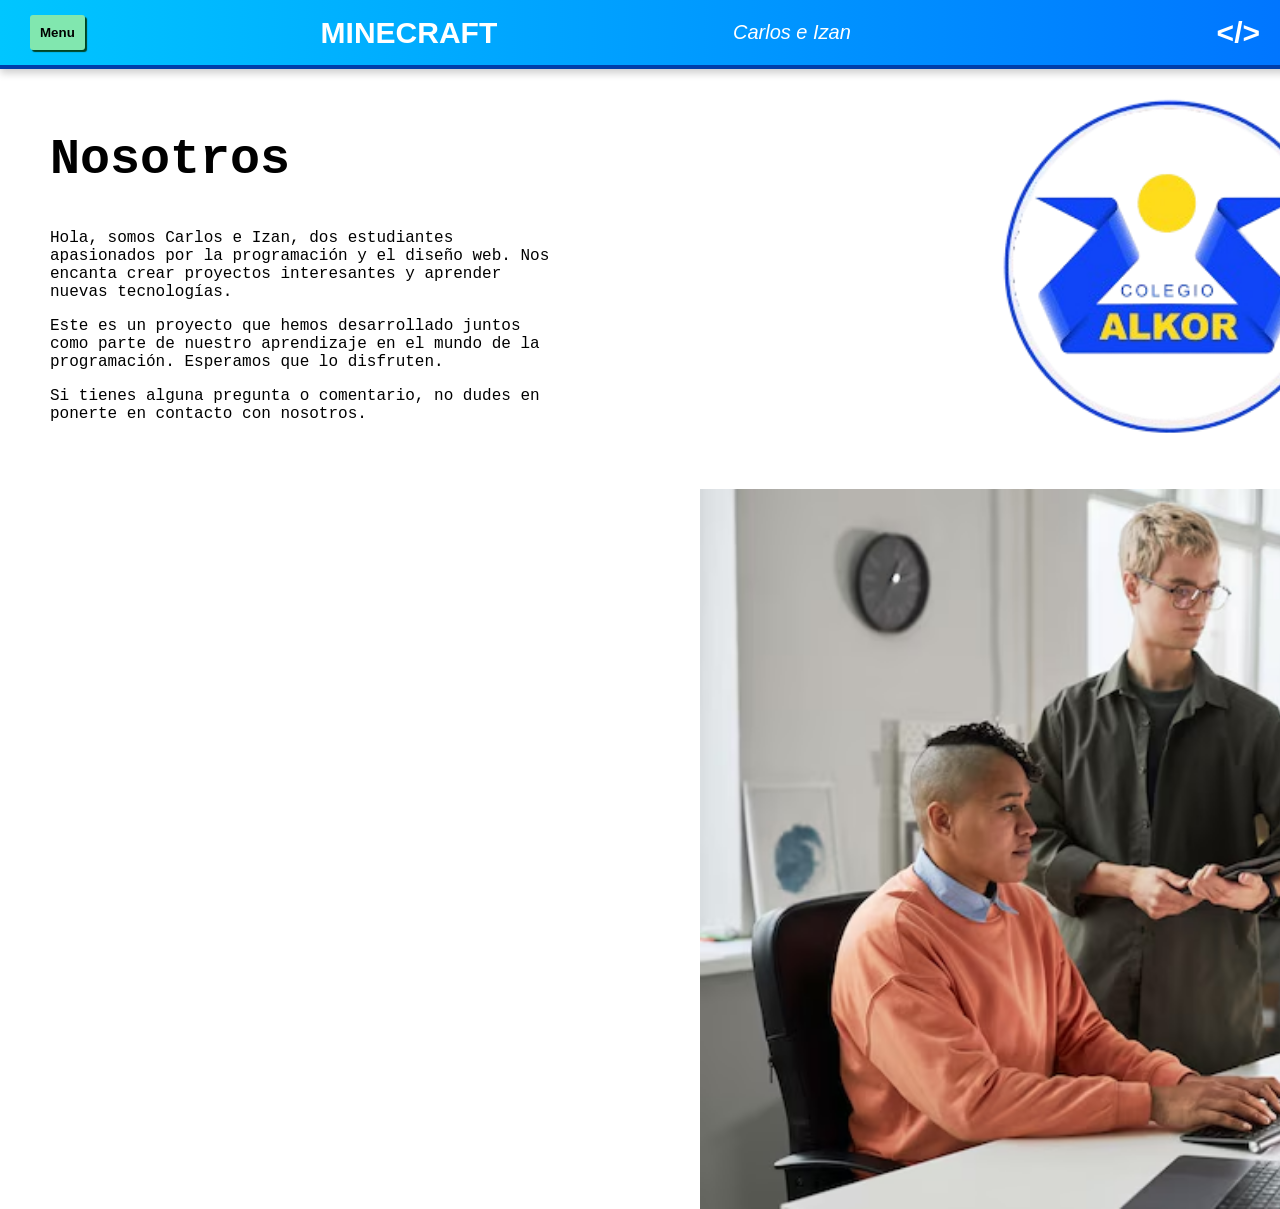
<file: nos.html>
<!DOCTYPE html>
<html lang="en">
<head>
    <meta charset="UTF-8">
    <meta name="viewport" content="width=device-width, initial-scale=1.0">
    <title>Nosotros - Portal</title>
    <link rel="stylesheet" href="nos.css">
</head>
<body>
    <header class="encabezado">
        <button class="btn-menu" onclick="accion()">Menu</button>
        <div class="titulo">MINECRAFT</div>
        <div class="autores">Carlos e Izan</div>
        <div class="codigo">&lt;/&gt;</div>
    </header>
    <nav class="oculto">
        <a href="../index.html" target="_blank" class="nav-enlace desaparece"><b>Inicio</b></a>
        <a href="/m/nos.html" target="_blank" class="nav-enlace desaparece"><b>Nosotros</b></a>
        <a href="ser.html" target="_blank" class="nav-enlace desaparece"><b>Servicios</b></a>
        
    </nav>

    <section class="nosotros">
        <div class="container">
            <h1 id="noss">Nosotros</h1>
            <p>Hola, somos Carlos e Izan, dos estudiantes apasionados por la programación y el diseño web. Nos encanta crear proyectos interesantes y aprender nuevas tecnologías.</p>
            <p>Este es un proyecto que hemos desarrollado juntos como parte de nuestro aprendizaje en el mundo de la programación. Esperamos que lo disfruten.</p>
            <p>Si tienes alguna pregunta o comentario, no dudes en ponerte en contacto con nosotros.</p>
        </div>
        <div class="img">
            <img src="nosotros.png" alt="Nosotros" class="img-nosotros">
        </div>
    </section>

    <div class="personas">
        <img src="personas.jpg" alt="Personas">
    </div>

    <script>
        function accion() {
        const nav = document.querySelector("nav");
        nav.classList.toggle("oculto");
    }
    </script>
</body>
</html>
</file>
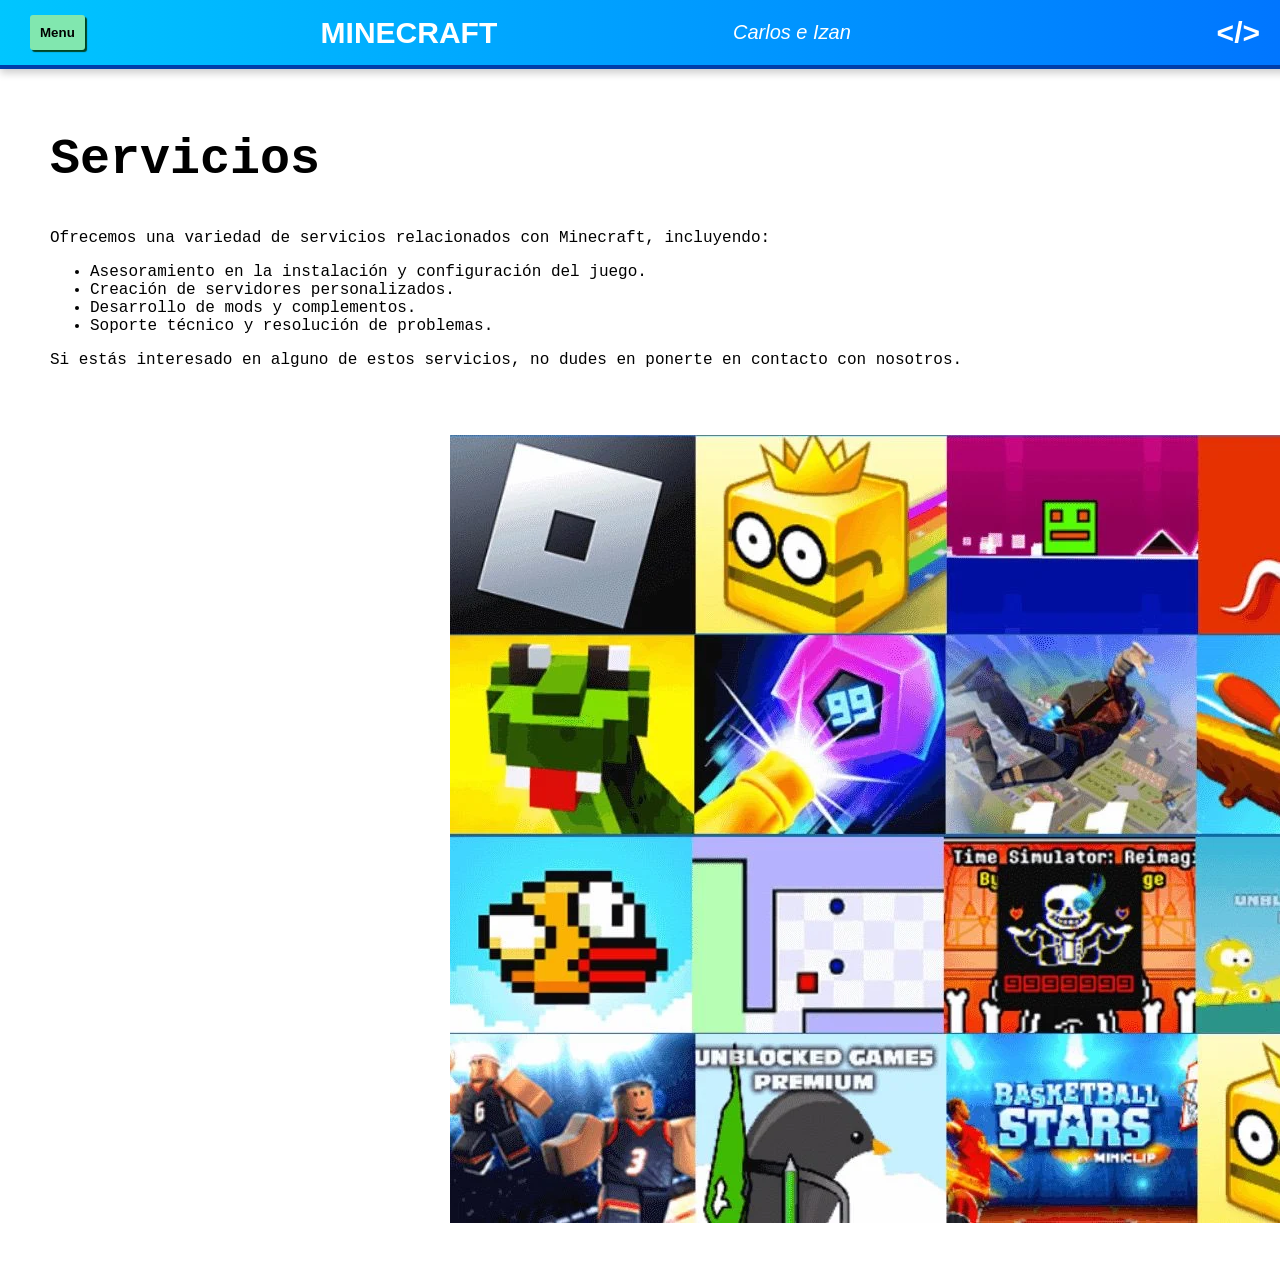
<file: ser.html>
<!DOCTYPE html>
<html lang="en">
<head>
    <meta charset="UTF-8">
    <meta name="viewport" content="width=device-width, initial-scale=1.0">
    <title>Servicios - Portal</title>
    <link rel="stylesheet" href="ser.css">
</head>
<body>
    <header class="encabezado">
        <button class="btn-menu" onclick="accion()">Menu</button>
        <div class="titulo">MINECRAFT</div>
        <div class="autores">Carlos e Izan</div>
        <div class="codigo">&lt;/&gt;</div>
    </header>
    <nav class="oculto">
        <a href="../index.html" target="_blank" class="nav-enlace desaparece"><b>Inicio</b></a>
        <a href="/m/nos.html" target="_blank" class="nav-enlace desaparece"><b>Nosotros</b></a>
        <a href="ser.html" class="nav-enlace desaparece"><b>Servicios</b></a>
        
    </nav>
    <script>
        function accion() {
        const nav = document.querySelector("nav");
        nav.classList.toggle("oculto");
    }
    </script>
    <section class="servicios">
        <div class="container">
            <h1 id="ser">Servicios</h1>
            <p>Ofrecemos una variedad de servicios relacionados con Minecraft, incluyendo:</p>
            <ul>
                <li>Asesoramiento en la instalación y configuración del juego.</li>
                <li>Creación de servidores personalizados.</li>
                <li>Desarrollo de mods y complementos.</li>
                <li>Soporte técnico y resolución de problemas.</li>
            </ul>
            <p>Si estás interesado en alguno de estos servicios, no dudes en ponerte en contacto con nosotros.</p>
        </div>
    </section>
    <div id="img">
        <img src="juegos.jpg" alt="Juegos unbloced" class="img-juegos">
    </div>
</body>
</html>
</file>
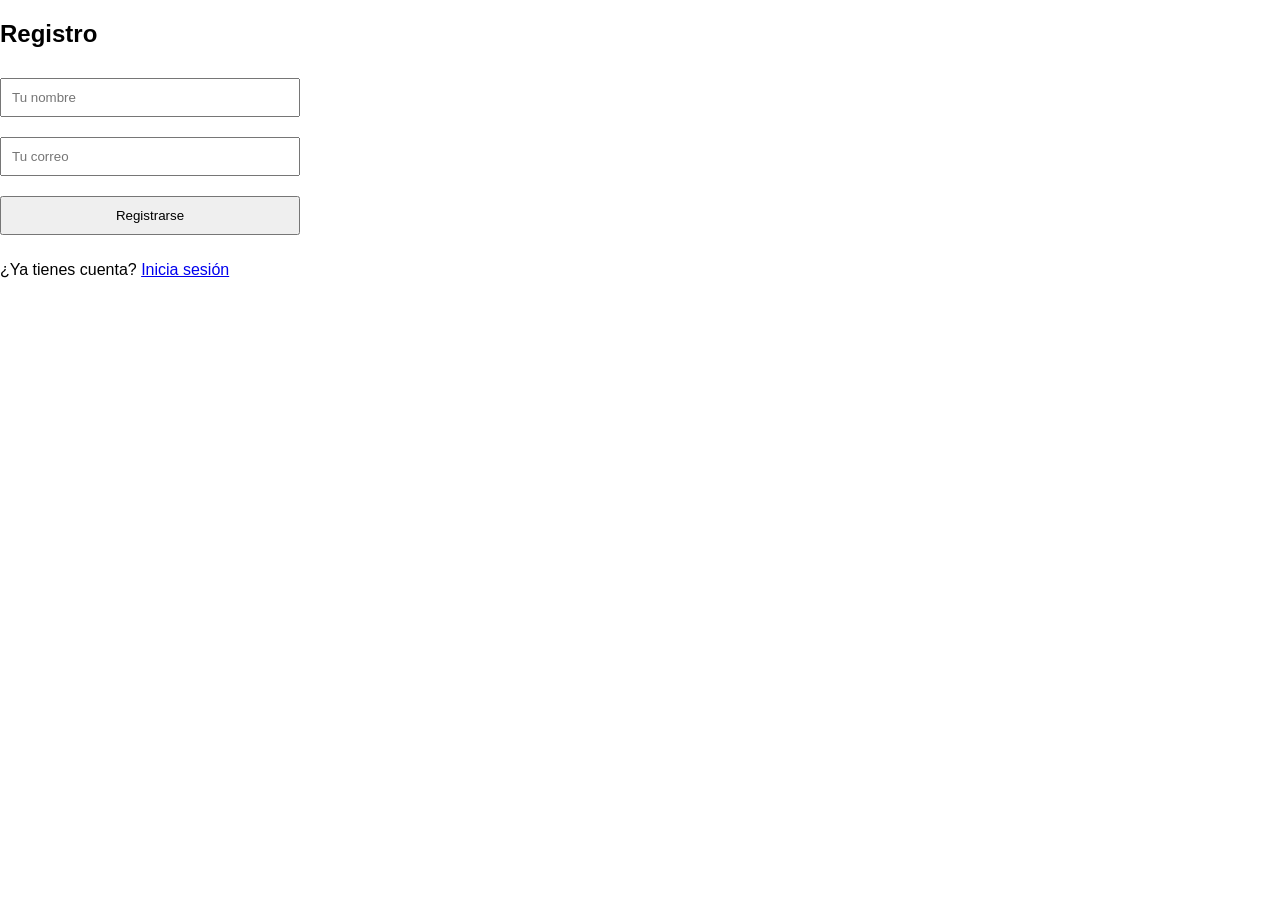
<file: signup.html>
<!DOCTYPE html>
<html lang="es">
<head>
  <meta charset="UTF-8">
  <title>Signup</title>
  <link rel="stylesheet" href="style.css">
</head>
<body>
  <h2>Registro</h2>
  <form action="/registro" method="POST">
    <input type="text" name="nombre" placeholder="Tu nombre" required>
    <input type="email" name="email" placeholder="Tu correo" required>
    <button type="submit">Registrarse</button>
</form>
  <p>¿Ya tienes cuenta? <a href="/">Inicia sesión</a></p>
</body>
</html>
</file>
<file: nos.css>
body {
    margin: 0;
    font-family: 'Segoe UI', Tahoma, Geneva, Verdana, sans-serif;
    background-color: #ffff;
}

.encabezado {
   
    /* Mantiene el encabezado fijo en la parte superior */
    top: 0;
    width: 100%;
    /* El encabezado cubre todo el ancho */
    z-index: 1000;
    /* Se mantiene por encima de otros elementos */
    display: flex;
    justify-content: space-between;
    align-items: center;
    padding: 15px 30px;
    background: linear-gradient(to right, #00c6ff, #0072ff);
    color: white;
    border-bottom: 4px solid #003eaa;
    box-shadow: 0 4px 8px rgba(0, 0, 0, 0.2);
}
.oculto {
    display: flex;
}
nav.oculto {
    max-height: 0; /* Oculto */
}

nav:not(.oculto) {
    max-height: 500px; /* Ajusta este valor según el contenido del menú */
    opacity: 1;
    visibility: visible;
}
nav{
    margin-top: auto;
    background: #06202B;
    padding: 10px;
    display: flex;
    justify-content: space-around;
    align-items: center;
    max-height: 0;
    opacity: 0;
    visibility: hidden;
    overflow: hidden;
    transition: max-height 0.5s ease-out, opacity 0.2s ease-out, visibility 0.3s ease-out;
}
.nav-enlace{
    text-decoration: none;
    color: #ffffff;
    font-size: 18px;
    padding: 5px;
}
.desaparecer {
    display: none;
}

.btn-menu {
    background: #81E7AF;
    padding: 10px;
    border-radius: 3px;
    box-shadow: #004424 2px 2px 1px;
    color: #000000;
    font-weight: bold;
    font-family: 'lato', sans-serif;
    border: none;
}

.titulo {
    font-weight: bold;
    font-size: 30px;
    text-transform: uppercase;
}

.autores {
    font-size: 20px;
    font-style: italic;
    padding-right: 130px;
}

.codigo {
    font-size: 30px;
    font-weight: bold;
    padding-right: 50px;
}


/* Texto */

.nosotros {
    display: flex;
    font-family: 'Courier New', Courier, monospace;
    margin-left: 50px;
}

#noss{
    font-size: 50px;
    font-weight: bold;
}

.img {
    display: flex;
    justify-content: center;
    margin-left: 500px;
}

.personas {
    display: flex;
    justify-content: center;
    margin-left: 700px;
    margin-top: 50px;
    width: 1080px;
    height: 720px;
}
</file>
<file: ser.css>
body {
    margin: 0;
    font-family: 'Segoe UI', Tahoma, Geneva, Verdana, sans-serif;
    background-color: #ffff;
}

.encabezado {
   
    /* Mantiene el encabezado fijo en la parte superior */
    top: 0;
    width: 100%;
    /* El encabezado cubre todo el ancho */
    z-index: 1000;
    /* Se mantiene por encima de otros elementos */
    display: flex;
    justify-content: space-between;
    align-items: center;
    padding: 15px 30px;
    background: linear-gradient(to right, #00c6ff, #0072ff);
    color: white;
    border-bottom: 4px solid #003eaa;
    box-shadow: 0 4px 8px rgba(0, 0, 0, 0.2);
}
.oculto {
    display: flex;
}
nav.oculto {
    max-height: 0; /* Oculto */
}

nav:not(.oculto) {
    max-height: 500px; /* Ajusta este valor según el contenido del menú */
    opacity: 1;
    visibility: visible;
}
nav{
    margin-top: auto;
    background: #06202B;
    padding: 10px;
    display: flex;
    justify-content: space-around;
    align-items: center;
    max-height: 0;
    opacity: 0;
    visibility: hidden;
    overflow: hidden;
    transition: max-height 0.5s ease-out, opacity 0.2s ease-out, visibility 0.3s ease-out;
}
.nav-enlace{
    text-decoration: none;
    color: #ffffff;
    font-size: 18px;
    padding: 5px;
}
.desaparecer {
    display: none;
}

.btn-menu {
    background: #81E7AF;
    padding: 10px;
    border-radius: 3px;
    box-shadow: #004424 2px 2px 1px;
    color: #000000;
    font-weight: bold;
    font-family: 'lato', sans-serif;
    border: none;
}

.titulo {
    font-weight: bold;
    font-size: 30px;
    text-transform: uppercase;
}

.autores {
    font-size: 20px;
    font-style: italic;
    padding-right: 130px;
}

.codigo {
    font-size: 30px;
    font-weight: bold;
    padding-right: 50px;
}



/* .codigo {}
 */

 .servicios {
    display: flex;
    font-family: 'Courier New', Courier, monospace;
    margin-left: 50px;
}

#ser{
    font-size: 50px;
    font-weight: bold;
}

.img-juegos{
    margin: 50px 450px;

}
</file>
<file: style.css>
body {
    margin: 0;
    font-family: 'Segoe UI', Tahoma, Geneva, Verdana, sans-serif;
    background-color: #ffff;
}


form {
    display: flex;
    flex-direction: column;
    max-width: 300px;
  }
  input, button {
    margin: 10px 0;
    padding: 10px;
  }

.encabezado {
   
    /* Mantiene el encabezado fijo en la parte superior */
    top: 0;
    width: 100%;
    /* El encabezado cubre todo el ancho */
    z-index: 1000;
    /* Se mantiene por encima de otros elementos */
    display: flex;
    justify-content: space-between;
    align-items: center;
    padding: 15px 30px;
    background: linear-gradient(to right, #00c6ff, #0072ff);
    color: white;
    border-bottom: 4px solid #003eaa;
    box-shadow: 0 4px 8px rgba(0, 0, 0, 0.2);
}
.oculto {
    display: flex;
}
nav.oculto {
    max-height: 0; /* Oculto */
}

nav:not(.oculto) {
    max-height: 500px; /* Ajusta este valor según el contenido del menú */
    opacity: 1;
    visibility: visible;
}
nav{
    margin-top: auto;
    background: #06202B;
    padding: 10px;
    display: flex;
    justify-content: space-around;
    align-items: center;
    max-height: 0;
    opacity: 0;
    visibility: hidden;
    overflow: hidden;
    transition: max-height 0.5s ease-out, opacity 0.2s ease-out, visibility 0.3s ease-out;
}
.nav-enlace{
    text-decoration: none;
    color: #ffffff;
    font-size: 18px;
    padding: 5px;
}
.desaparecer {
    display: none;
}

.btn-menu {
    background: #81E7AF;
    padding: 10px;
    border-radius: 3px;
    box-shadow: #004424 2px 2px 1px;
    color: #000000;
    font-weight: bold;
    font-family: 'lato', sans-serif;
    border: none;
    margin-left: 60px;
}

.titulo {
    font-weight: bold;
    font-size: 30px;
    text-transform: uppercase;
}

.autores {
    font-size: 20px;
    font-style: italic;
    padding-right: 130px;
}

.codigo {
    font-size: 30px;
    font-weight: bold;
    padding-right: 50px;
}

.minecraft-logo {
    text-align: center;
    margin-top: 50px;
    border-radius: 40px;
}

.minecraft-logo img {
    width: 500px;
    /* ajusta el tamaño según lo que quieras */
    height: auto;
}

.minecraft-logo p {
    font-family: 'Press Start 2P', cursive;
    font-size: 36px;
    color: #2e7d32;
    text-shadow: 2px 2px #000;
    margin-top: 15px;
}

.boton-skins {
    text-align: center;
    margin-top: 40px;
}

.boton-skins a {
    background-color: #4CAF50;
    color: white;
    padding: 15px 30px;
    text-decoration: none;
    font-size: 20px;
    border-radius: 10px;
    font-family: 'Press Start 2P', cursive;
    box-shadow: 3px 3px 0 #222;
    transition: transform 0.2s, box-shadow 0.2s;
}

.boton-skins a:hover {
    transform: translateY(-3px);
    box-shadow: 5px 5px 0 #000;
}

.boton-doc {
    text-align: center;
    margin-top: 50px;
}

.boton-doc a {
    background-color: #000;
    color: white;
    padding: 14px 28px;
    font-size: 18px;
    border-radius: 8px;
    text-decoration: none;
    font-family: 'Segoe UI', Tahoma, Geneva, Verdana, sans-serif;
    box-shadow: 2px 2px 6px rgba(0, 0, 0, 0.4);
    transition: background-color 0.2s ease;
}

.boton-doc a:hover {
    background-color: #222;
}

.calculadora-cientifica {
    width: 300px;
    margin: 60px auto;
    padding: 20px;
    background-color: #f3f3f3;
    border-radius: 15px;
    box-shadow: 0 0 15px rgba(0, 0, 0, 0.3);
    font-family: 'Segoe UI', sans-serif;
}

.calculadora-cientifica #display {
    width: 100%;
    padding: 15px;
    padding-left: 0px;
    padding-right: 0px;
    font-size: 20px;
    text-align: right;
    margin-bottom: 15px;
    border: none;
    border-radius: 8px;
    background-color: #fff;
    box-shadow: inset 0 0 5px #ccc;
}

.calculadora-cientifica .fila {
    display: flex;
    gap: 10px;
    margin-bottom: 10px;
}

.calculadora-cientifica button {
    flex: 1;
    padding: 12px;
    font-size: 16px;
    background-color: #007bff;
    color: white;
    border: none;
    border-radius: 8px;
    cursor: pointer;
    transition: background-color 0.2s;
}

.calculadora-cientifica button:hover {
    background-color: #0056b3;
}

hr{
    height: 5px;
    background: rgb(0, 195, 255);
}

.biblioteca{
    justify-content: space-between;
    margin: 0px 20px 0px 20px;
    display: flex;
}

.logos img {
    width: 300px;
    /* ajusta el tamaño según lo que quieras */
    height: auto;
}
</file>
